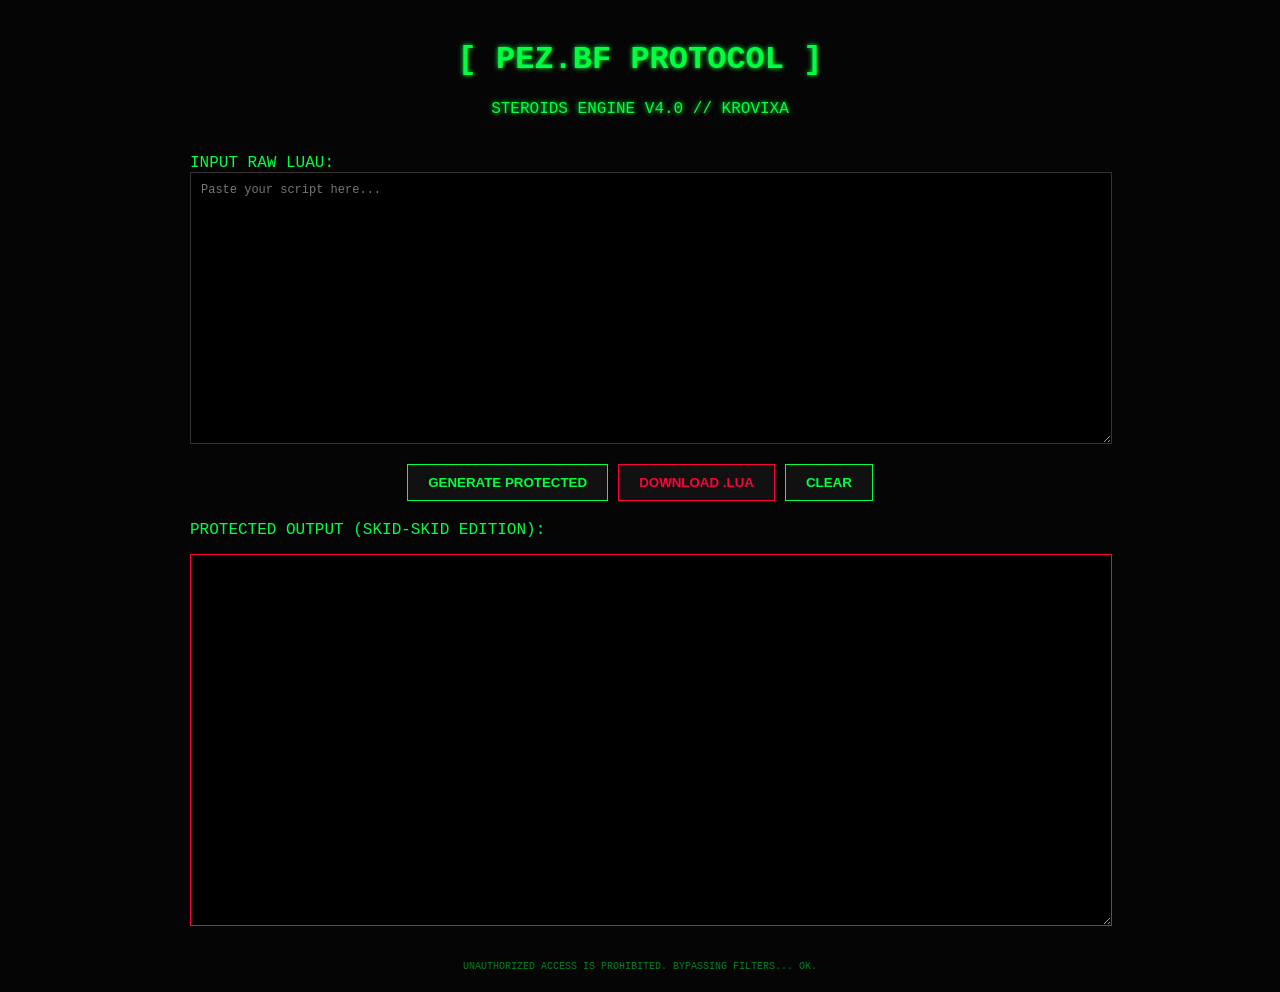
<file: index.html>
<!DOCTYPE html>
<html lang="en">
<head>
    <meta charset="UTF-8">
    <meta name="viewport" content="width=device-width, initial-scale=1.0">
    <title>pez.bf | Krovixa Protocol</title>
    <style>
        :root {
            --neon-red: #ff003c;
            --dark-bg: #050505;
            --term-green: #00ff41;
        }

        body {
            background-color: var(--dark-bg);
            color: var(--term-green);
            font-family: 'Courier New', Courier, monospace;
            margin: 0;
            padding: 20px;
            display: flex;
            flex-direction: column;
            align-items: center;
        }

        .header {
            text-align: center;
            margin-bottom: 20px;
            text-shadow: 0 0 5px var(--term-green);
        }

        .container {
            width: 95%;
            max-width: 900px;
        }

        textarea {
            width: 100%;
            height: 250px;
            background: #000;
            color: var(--term-green);
            border: 1px solid #333;
            padding: 10px;
            font-size: 12px;
            resize: vertical;
            outline: none;
            word-break: break-all;
            white-space: pre;
            overflow-x: auto;
        }

        #outputCode {
            color: var(--neon-red);
            border-color: var(--neon-red);
            height: 350px;
            margin-top: 15px;
        }

        .controls {
            margin-top: 15px;
            display: flex;
            gap: 10px;
            justify-content: center;
        }

        button {
            background: #111;
            color: var(--term-green);
            border: 1px solid var(--term-green);
            padding: 10px 20px;
            cursor: pointer;
            text-transform: uppercase;
            font-weight: bold;
            transition: 0.3s;
        }

        button:hover {
            background: var(--term-green);
            color: #000;
            box-shadow: 0 0 15px var(--term-green);
        }

        .btn-red {
            border-color: var(--neon-red);
            color: var(--neon-red);
        }

        .btn-red:hover {
            background: var(--neon-red);
            color: #fff;
            box-shadow: 0 0 15px var(--neon-red);
        }

        .footer {
            margin-top: 30px;
            font-size: 10px;
            opacity: 0.5;
        }
    </style>
</head>
<body>

    <div class="header">
        <h1>[ PEZ.BF PROTOCOL ]</h1>
        <p>STEROIDS ENGINE V4.0 // KROVIXA</p>
    </div>

    <div class="container">
        <label>INPUT RAW LUAU:</label>
        <textarea id="inputCode" placeholder="Paste your script here..."></textarea>

        <div class="controls">
            <button onclick="buildSteroids()">GENERATE PROTECTED</button>
            <button class="btn-red" onclick="downloadScript()">DOWNLOAD .LUA</button>
            <button onclick="document.getElementById('inputCode').value=''; document.getElementById('outputCode').value=''">CLEAR</button>
        </div>

        <label style="display:block; margin-top:20px;">PROTECTED OUTPUT (SKID-SKID EDITION):</label>
        <textarea id="outputCode" readonly spellcheck="false"></textarea>
    </div>

    <div class="footer">
        UNAUTHORIZED ACCESS IS PROHIBITED. BYPASSING FILTERS... OK.
    </div>

    <script src="script.js"></script>
    <script>
        function downloadScript() {
            const code = document.getElementById('outputCode').value;
            if (!code) return alert("Generate code first.");
            const blob = new Blob([code], {type: "text/plain"});
            const url = URL.createObjectURL(blob);
            const a = document.createElement("a");
            a.href = url;
            a.download = "protected_krovixa.lua";
            a.click();
        }
    </script>
</body>
</html>
</file>
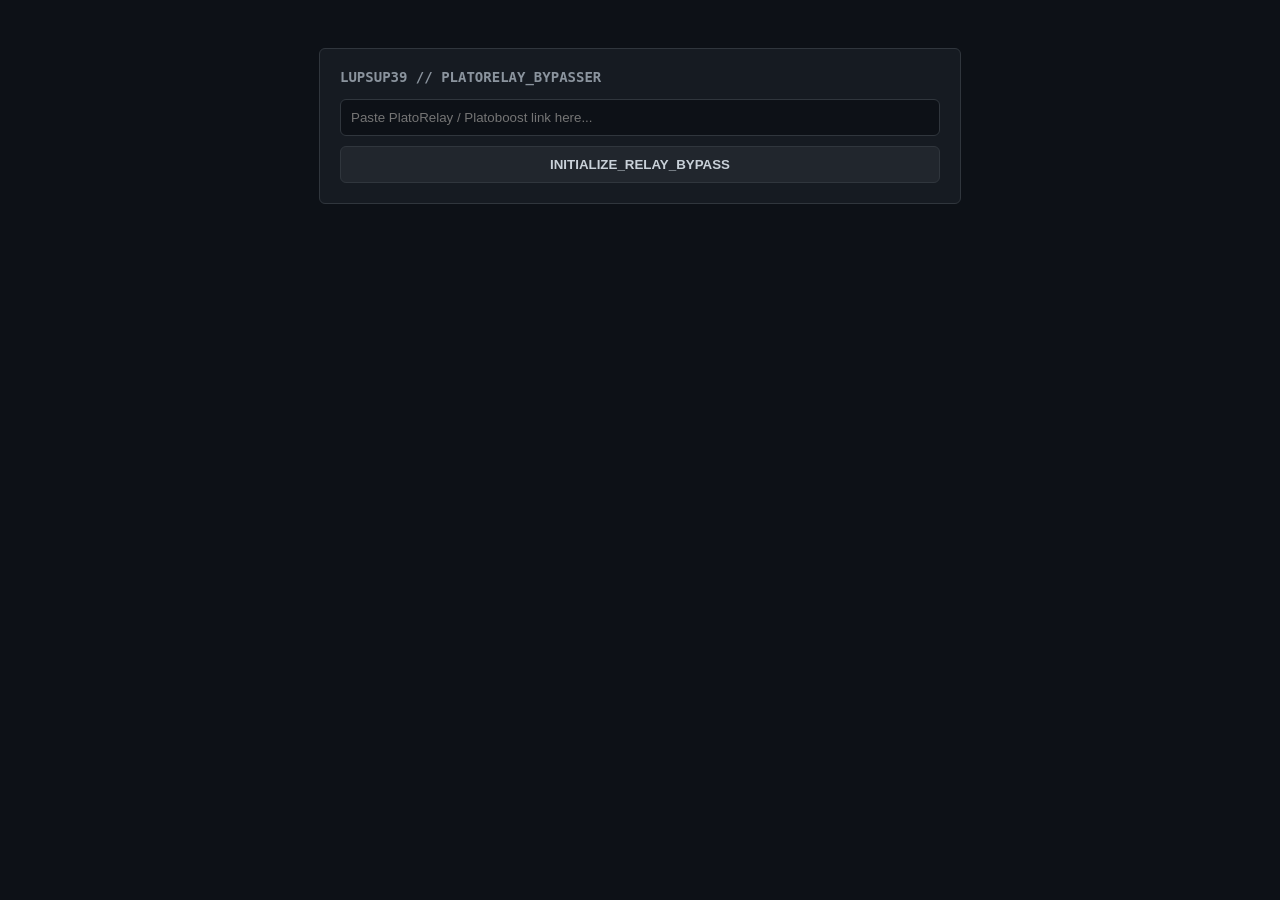
<file: bypass/home.html>
<!DOCTYPE html>
<html lang="en">
<head>
    <meta charset="UTF-8">
    <meta name="viewport" content="width=device-width, initial-scale=1.0">
    <title>Bypass Utility | krovixa</title>
    <style>
        :root {
            --bg: #0d1117;
            --border: #30363d;
            --text: #c9d1d9;
            --accent: #58a6ff;
            --success: #3fb950;
            --warning: #d29922;
        }
        body { font-family: ui-monospace, monospace; background: var(--bg); color: var(--text); padding: 40px; display: flex; justify-content: center; }
        .box { width: 100%; max-width: 600px; border: 1px solid var(--border); border-radius: 6px; padding: 20px; background: #161b22; }
        input { width: 100%; padding: 10px; background: #0d1117; border: 1px solid var(--border); border-radius: 6px; color: white; margin-bottom: 10px; box-sizing: border-box; }
        button { width: 100%; padding: 10px; background: #21262d; border: 1px solid var(--border); color: var(--text); cursor: pointer; border-radius: 6px; font-weight: bold; }
        button:hover { background: #30363d; }
        #log { margin-top: 15px; font-size: 12px; border-top: 1px solid var(--border); padding-top: 10px; display: none; }
        .relay-status { color: var(--warning); }
        .final-link { color: var(--accent); display: block; margin-top: 10px; font-weight: bold; text-decoration: none; word-break: break-all; }
    </style>
</head>
<body>

<div class="box">
    <h3 style="margin-top:0; font-size: 14px; color: #8b949e;">LUPSUP39 // PLATORELAY_BYPASSER</h3>
    <input type="text" id="url" placeholder="Paste PlatoRelay / Platoboost link here...">
    <button onclick="runBypass()">INITIALIZE_RELAY_BYPASS</button>

    <div id="log"></div>
</div>

<script>
async function runBypass() {
    const targetUrl = document.getElementById('url').value;
    const logBox = document.getElementById('log');
    if (!targetUrl) return;

    logBox.style.display = "block";
    logBox.innerHTML = `<div class="relay-status">[SYS] Analyzing relay sequence...</div>`;

    // The logic: PlatoRelay often needs to be sent to a specific bypass engine 
    // that mimics the "Relay" handshake.
    await processStep(targetUrl, 1);
}

async function processStep(currentUrl, step) {
    const logBox = document.getElementById('log');
    logBox.innerHTML += `<div class="relay-status">[STEP ${step}] Querying relay server...</div>`;

    // Wrap the API with your recommended CORS Proxy
    const apiEndpoint = `https://api2.adbypass.org/bypass?url=${encodeURIComponent(currentUrl)}`;
    const proxiedUrl = `https://corsproxy.io/?url=${encodeURIComponent(apiEndpoint)}`;

    try {
        const response = await fetch(proxiedUrl);
        const data = await response.json();

        if (data.status === "success") {
            const result = data.destination || data.result;

            // PlatoRelay Detection: If the result still contains 'relay' or 'checkpoint', we go again.
            if (result.includes("platorelay") || result.includes("checkpoint")) {
                logBox.innerHTML += `<div class="relay-status">[WAIT] Relay handshake detected. Retrying in 2s...</div>`;
                setTimeout(() => processStep(result, step + 1), 2000);
            } else {
                logBox.innerHTML += `<div style="color:var(--success)">[DONE] Relay bypassed successfully.</div>`;
                logBox.innerHTML += `<a href="${result}" target="_blank" class="final-link">${result}</a>`;
            }
        } else {
            logBox.innerHTML += `<div style="color:#f85149">[ERR] Relay Engine: ${data.message || "Failed"}</div>`;
        }
    } catch (e) {
        logBox.innerHTML += `<div style="color:#f85149">[FATAL] Proxy connection failed.</div>`;
    }
}
</script>

</body>
</html>
</file>
